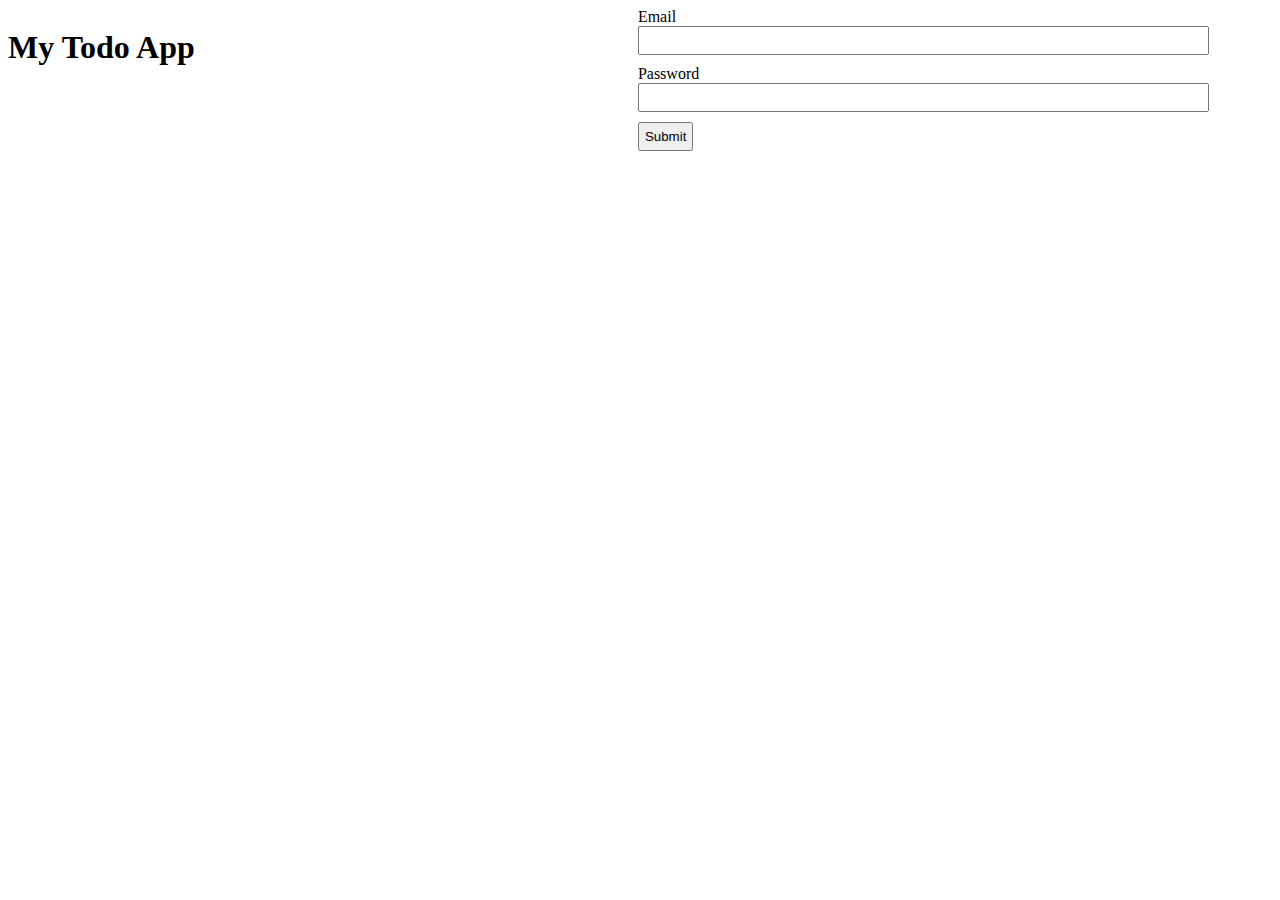
<file: jee/todo-app/target/todo-app/index.html>
<html>

<head>
    <title>MyTodoApp</title>
    <link rel="stylesheet" href="style.css">
</head>

<body>
    <div class="container">
        <div class="left">
            <h1>My Todo App</h1>
        </div>
        <div class="right">
            <form action="/todo-app/Authenticate" method="post" class="form1">
                <label for="email">Email</label>
                <input type="email" name="email" id="email" required>
                <label for="password">Password</label>
                <input type="password" name="password" id="password">
                <button>Submit</button>
            </form>
        </div>
    </div>
</body>

</html>
</file>
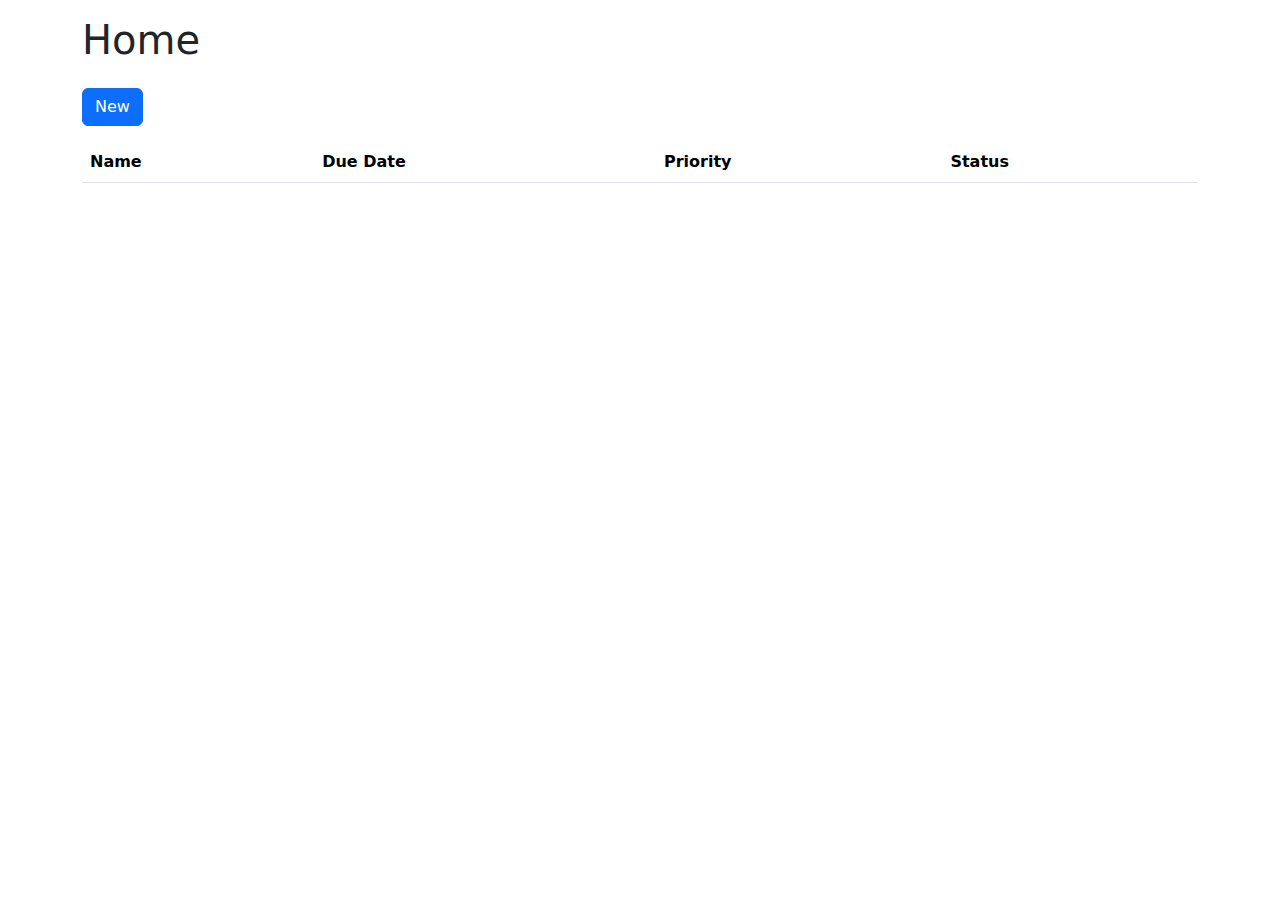
<file: jee/todo-app/target/todo-app/home.html>
<!DOCTYPE html>
<html lang="en">

<head>
    <meta charset="UTF-8">
    <meta name="viewport" content="width=device-width, initial-scale=1.0">
    <title>Home</title>
    <link href="https://cdn.jsdelivr.net/npm/bootstrap@5.3.3/dist/css/bootstrap.min.css" rel="stylesheet" integrity="sha384-QWTKZyjpPEjISv5WaRU9OFeRpok6YctnYmDr5pNlyT2bRjXh0JMhjY6hW+ALEwIH" crossorigin="anonymous">
</head>

<body class="container mt-3">
    <h1>Home</h1>
    <a href="new-task.html" class="btn btn-primary mt-3">New</a>
    <table class="table mt-3">
        <tr>
            <th>Name</th>
            <th>Due Date</th>
            <th>Priority</th>
            <th>Status</th>
        </tr>
        
    </table>
</body>

</html>
</file>
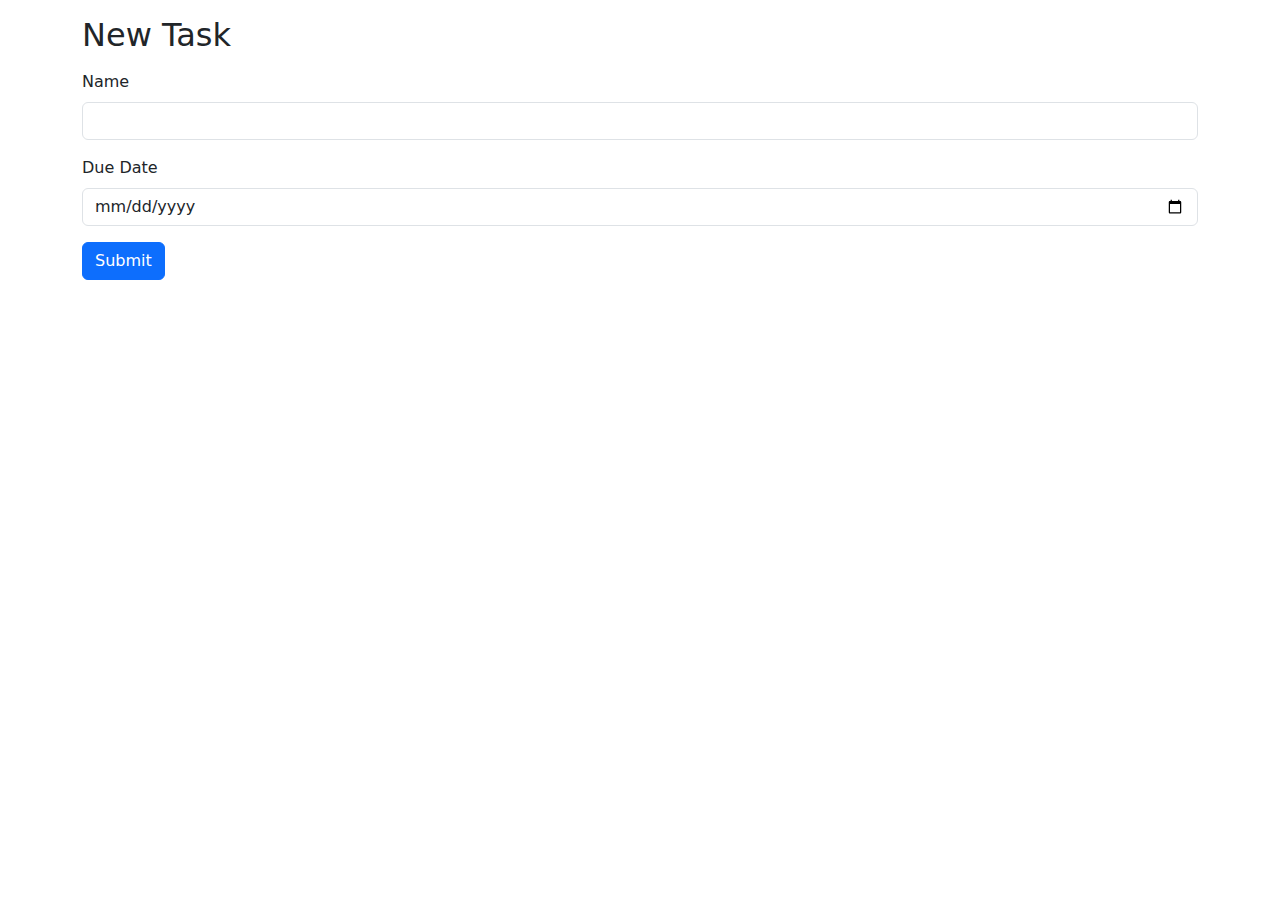
<file: jee/todo-app/target/todo-app/new-task.html>
<!DOCTYPE html>
<html lang="en">
<head>
    <meta charset="UTF-8">
    <meta name="viewport" content="width=device-width, initial-scale=1.0">
    <title>New Task</title>
    <link href="https://cdn.jsdelivr.net/npm/bootstrap@5.3.3/dist/css/bootstrap.min.css" rel="stylesheet" integrity="sha384-QWTKZyjpPEjISv5WaRU9OFeRpok6YctnYmDr5pNlyT2bRjXh0JMhjY6hW+ALEwIH" crossorigin="anonymous">
</head>
<body class="container mt-3">
    <h2 class="mb-3">New Task</h2>
    <form action="/todo-app/SaveTask" method="post">
        <label for="name" class="form-label">Name</label>
        <input type="text" name="name" id="name" class="form-control">
        <label for="due_date" class="form-label mt-3">Due Date</label>
        <input type="date" name="due_date" id="due_date" class="form-control">
        <button class="btn btn-primary mt-3">Submit</button>
    </form>
</body>
</html>
</file>
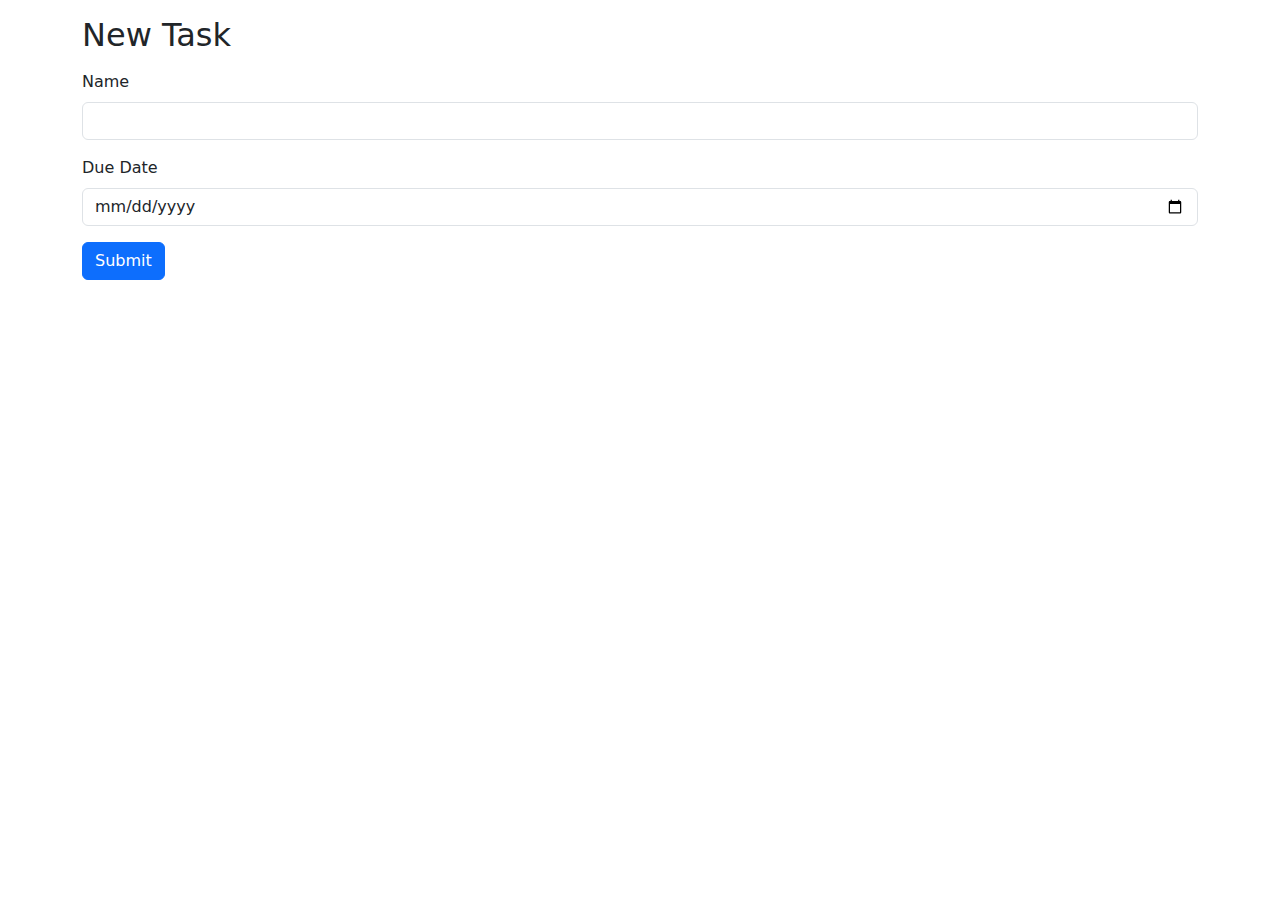
<file: jee/todo-app/src/main/webapp/new-task.html>
<!DOCTYPE html>
<html lang="en">
<head>
    <meta charset="UTF-8">
    <meta name="viewport" content="width=device-width, initial-scale=1.0">
    <title>New Task</title>
    <link href="https://cdn.jsdelivr.net/npm/bootstrap@5.3.3/dist/css/bootstrap.min.css" rel="stylesheet" integrity="sha384-QWTKZyjpPEjISv5WaRU9OFeRpok6YctnYmDr5pNlyT2bRjXh0JMhjY6hW+ALEwIH" crossorigin="anonymous">
</head>
<body class="container mt-3">
    <h2 class="mb-3">New Task</h2>
    <form action="/SaveTask" method="post">
        <label for="name" class="form-label">Name</label>
        <input type="text" name="name" id="name" class="form-control">
        <label for="due_date" class="form-label mt-3">Due Date</label>
        <input type="date" name="due_date" id="due_date" class="form-control">
        <button class="btn btn-primary mt-3">Submit</button>
    </form>
</body>
</html>
</file>
<file: jee/todo-app/target/todo-app/style.css>
.container {
    display: grid;
    grid-template-columns: auto auto;
}

/* ------------------ form1 ---------------- */
form.form1 input {
    display: block;
    margin-bottom: 10px;
    padding: 5px;
    width: 90%;
}

form.form1 button {
    display: block;
    margin-bottom: 10px;
    padding: 5px;
}
</file>
